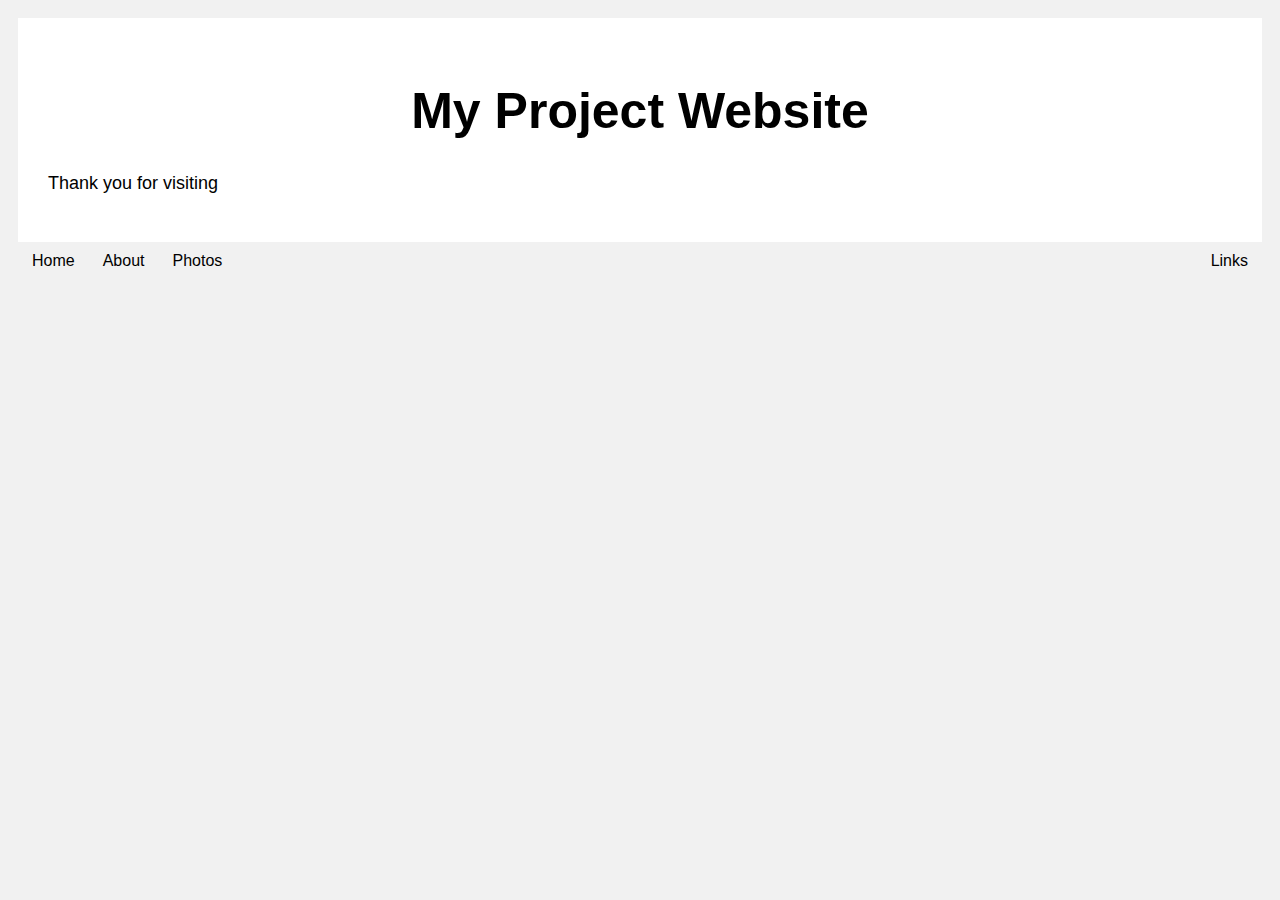
<file: index.html>
<!DOCTYPE html>
<html lang="en">
<head>
    <meta charset="UTF-8">
    <title>My Project</title>
    <link rel="stylesheet" href="styles/style.css">
</head>
<body>
    
    <div class="header">
       <h1>My Project Website</h1>
       
       <p>Thank you for visiting</p>
        
    </div>
    
    <div class="topnav">
        
        <a href="#">Home</a>
        <a href="#">About</a>
        <a href="#">Photos</a>
        <a href="#" style="float:right">Links</a>        
        
        
    </div>
</body>

</html>
</file>
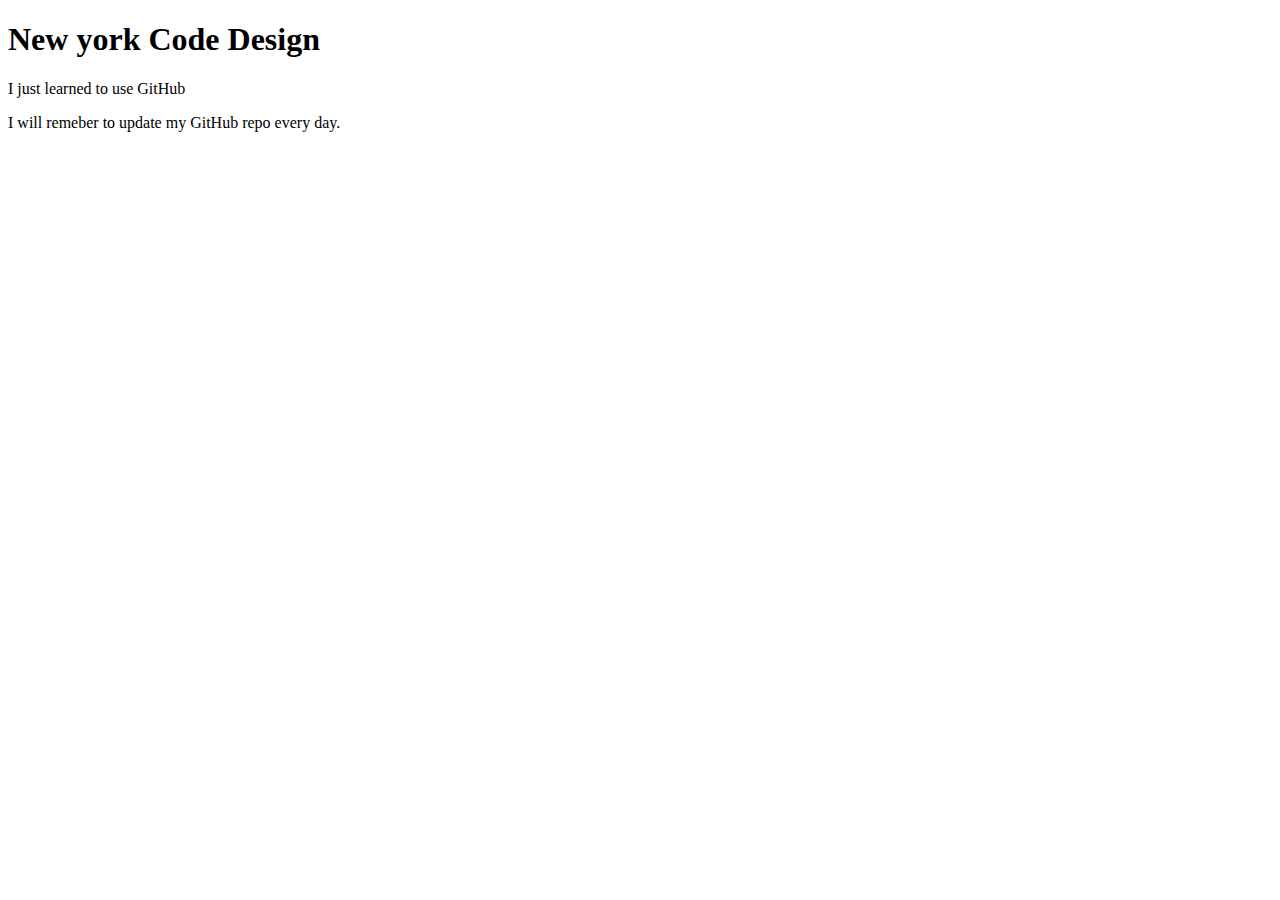
<file: nycda.html>
<!DOCTYPE html>
<html lang="en">
<head>
    <meta charset="UTF-8">
    <title>Document</title>
</head>
<body>
   <h1>New york Code Design</h1>
   
   <p>I just learned to use GitHub</p>
   
   <p>I will remeber to update my GitHub repo every day.</p>
    
</body>
</html>
</file>
<file: styles/style.css>
* {
    box-sizing: border-box;
}


body {
    font-family: Arial;
    padding: 10px;
    background: #f1f1f1;
}

/* Head set up */
.header {
   padding: 30px;
   text-align: center;
   background: white;
    
}

.header h1{
    font-size: 50px;
}

.header p {
    color: black;
    text-align: left; 
    font-size: 18px; 
    
}

/* Navigation bar */
topnav {
    overflow: hidden;
    background-color: blue;
   
}

/* Links style */
.topnav a {
    float: left;
    display: block;
    color: black;
    text-align: center;
    padding: 10px 14px;
    text-decoration: none;
}
</file>
